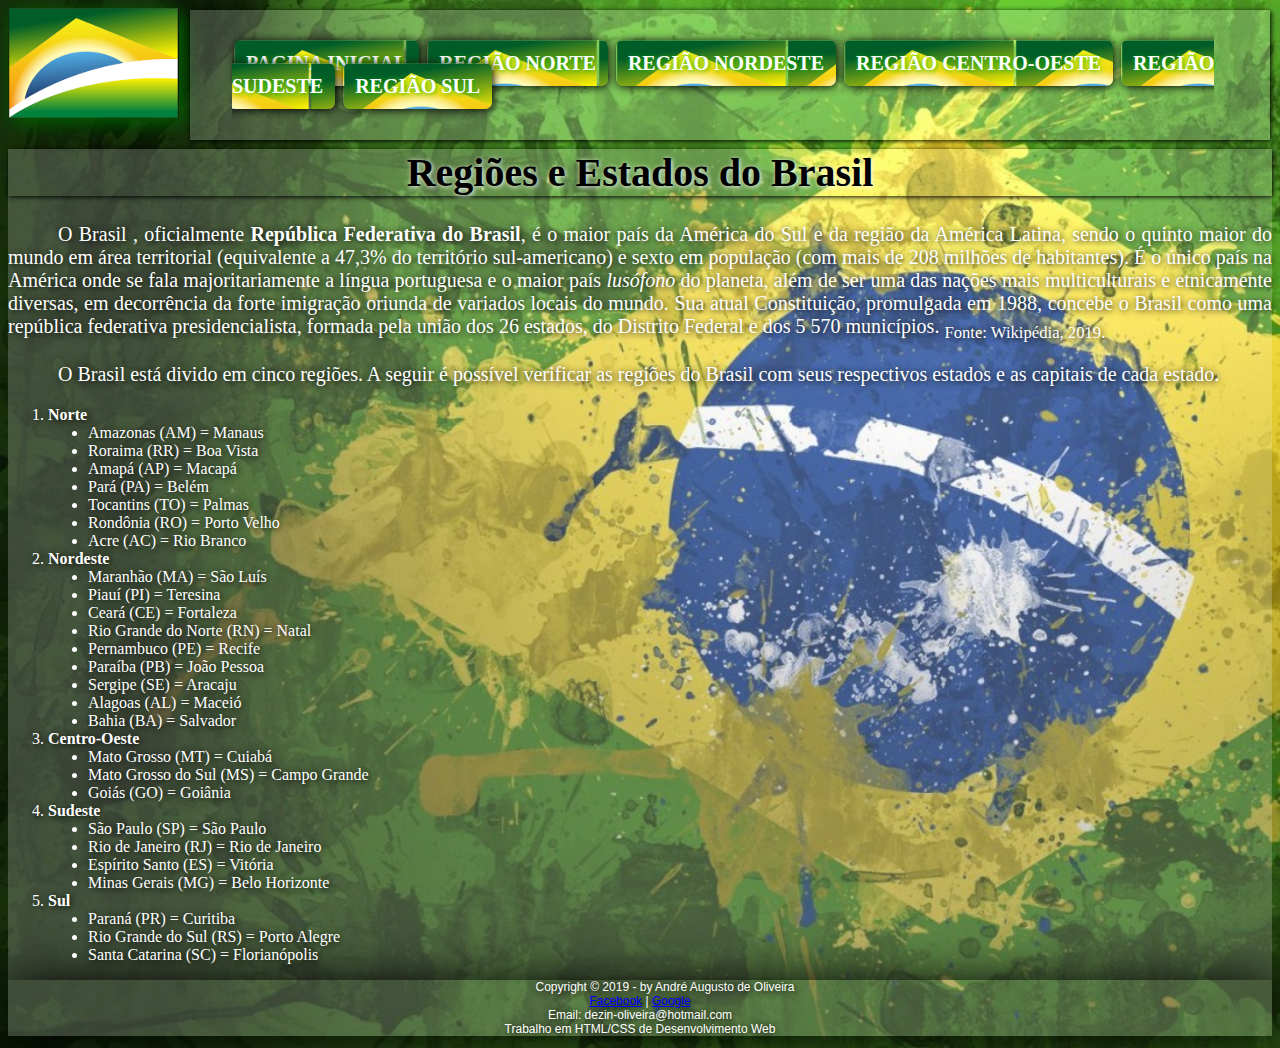
<file: meubrasil/index.html>
<!DOCTYPE html>
<html lang="pt-br">
	<head>
	<meta charset="utf-8">	
	<title> Meu Brasil Brasileiro </title>
	<link rel="stylesheet" type="text/css" href="style.css">

	</head>

		<body>
		
		<header>
		<img id="logo" src="logobrasil2.png">

		<nav id="menu">
		<ul>
		  <li><b><a href="index.html">pagina Inicial</a></b></li>
		  <li><b><a href="norte.html">região Norte</a></b></li>
		  <li><b><a href="nordeste.html">região Nordeste</a></b></li>
		  <li><b><a href="centro.html">região Centro-Oeste</a></b></li>
		  <li><b><a href="sudeste.html">região Sudeste</a></b></li>
		  <li><b><a href="sul.html">região Sul</a></b></li>
		</ul>
		</nav>
		</div>
		</header>

		<div id="background">
		<h1><b>Regiões e Estados do Brasil</b></h1>

		<p>O Brasil , oficialmente <b>República Federativa do Brasil</b>, é o maior país da América do Sul e da região da América Latina, sendo o quinto maior do mundo em área territorial (equivalente a 47,3% do território sul-americano) e sexto em população (com mais de 208 milhões de habitantes). É o único país na América onde se fala majoritariamente a língua portuguesa e o maior país <i>lusófono</i> do planeta, além de ser uma das nações mais multiculturais e etnicamente diversas, em decorrência da forte imigração oriunda de variados locais do mundo. Sua atual Constituição, promulgada em 1988, concebe o Brasil como uma república federativa presidencialista, formada pela união dos 26 estados, do Distrito Federal e dos 5 570 municípios. <sub>Fonte: Wikipédia, 2019.</sub>
		</p>


		<p>O Brasil está divido em cinco regiões. A seguir é possível verificar as regiões do Brasil com seus respectivos estados e as capitais de cada estado.</p>

			<ol>
			<li><b>Norte</b></li>
		<ul type="disc">
			<li>Amazonas (AM) = Manaus</li>
			<li>Roraima (RR) = Boa Vista</li>
			<li>Amapá (AP) = Macapá</li>
			<li>Pará (PA) = Belém</li>
			<li>Tocantins (TO) = Palmas</li>
			<li>Rondônia (RO) = Porto Velho</li>
			<li>Acre (AC) = Rio Branco</li></b>
		</ul>
			
		
			<li><b>Nordeste</b></li>
		<ul type="disc">
			<li>Maranhão (MA) = São Luís</li>
			<li>Piauí (PI) = Teresina</li>
			<li>Ceará (CE) = Fortaleza</li>
			<li>Rio Grande do Norte (RN) = Natal</li>
			<li>Pernambuco (PE) = Recife</li>
			<li>Paraíba (PB) = João Pessoa</li>
			<li>Sergipe (SE) = Aracaju</li>
			<li>Alagoas (AL) = Maceió</li>
			<li>Bahia (BA) = Salvador</li></b>
		</ul>


			<li><b>Centro-Oeste</b></li>
		<ul type="disc">
			<li>Mato Grosso (MT) = Cuiabá</li>
			<li>Mato Grosso do Sul (MS) = Campo Grande</li>
			<li>Goiás (GO) = Goiânia</li>
		</ul>


			<li><b>Sudeste</b></li>
		<ul type="disc">
			<li>São Paulo (SP) = São Paulo</li>
			<li>Rio de Janeiro (RJ) = Rio de Janeiro</li>
			<li>Espírito Santo (ES) = Vitória</li>
			<li>Minas Gerais (MG) = Belo Horizonte</li>
		</ul>


			<li><b>Sul</b></li>
		<ul type="disc">
			<li>Paraná (PR) = Curitiba</li>
			<li>Rio Grande do Sul (RS) = Porto Alegre</li>
			<li>Santa Catarina (SC) = Florianópolis</li>
		</ul>
		</ol>

		<footer id="rodape">
        <p>Copyright &copy; 2019 - by André Augusto de Oliveira <br/>
            <a id="link" href="https://www.facebook.com/andre.augusto.5437" target="_blank">Facebook</a> |
            <a id="link" href="www.google.com" target="_blank">Google</a><br>
            <a>Email: dezin-oliveira@hotmail.com</a><br/>
            <a target="_blank">Trabalho em HTML/CSS de Desenvolvimento Web</a></p>
    	</footer>
		</div>
		</body >

</html>
</file>
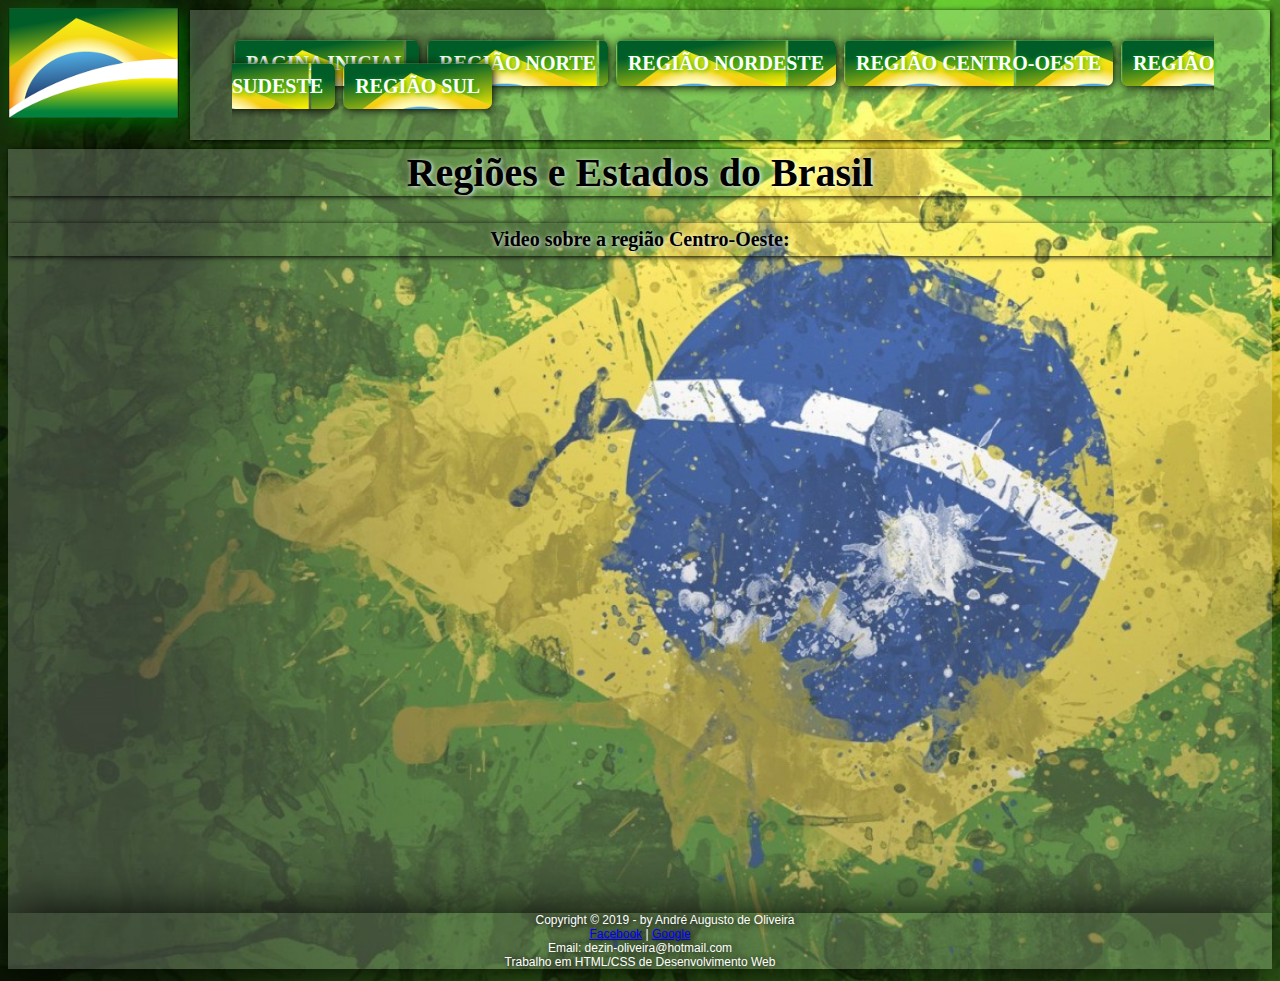
<file: meubrasil/centro.html>
<!DOCTYPE html>
<html lang="pt-br">
	<head>
	<meta charset="utf-8">	
	<title> Centro-Oeste </title>
	<link rel="stylesheet" type="text/css" href="style.css">

	</head>
		
		<body>

		<header>
		<img id="logo" src="logobrasil2.png">
		<nav id="menu">
		<ul>
		  <li><b><a href="index.html">pagina Inicial</a></b></li>
		  <li><b><a href="norte.html">região Norte</a></b></li>
		  <li><b><a href="nordeste.html">região Nordeste</a></b></li>
		  <li><b><a href="centro.html">região Centro-Oeste</a></b></li>
		  <li><b><a href="sudeste.html">região Sudeste</a></b></li>
		  <li><b><a href="sul.html">região Sul</a></b></li>
		</ul>
		</nav>

		</header>

		<div id="background">
		<h1><b>Regiões e Estados do Brasil</b></h1>

		<h1 style="color: black; font-size: 20px; box-shadow: 1px 1px 5px black; padding: 5px; text-shadow: #00b300">Video sobre a região Centro-Oeste:</h1>

		<ol>
		<div id="videonorte">
		<iframe width="560" height="315" src="https://www.youtube.com/embed/s1y5tvT0u2Y" frameborder="0" allow="accelerometer; autoplay; encrypted-media; gyroscope; picture-in-picture" allowfullscreen></iframe>
		</div>

		<br/><br/><br/><br/><br/><br/><br/><br/><br/><br/><br/><br/><br/><br/><br/><br/><br/>
		</ol>
		<footer id="rodape">
        <p>Copyright &copy; 2019 - by André Augusto de Oliveira <br/>
            <a id="link" href="https://www.facebook.com/andre.augusto.5437" target="_blank">Facebook</a> |
            <a id="link" href="www.google.com" target="_blank">Google</a><br>
            <a>Email: dezin-oliveira@hotmail.com</a><br/>
            <a target="_blank">Trabalho em HTML/CSS de Desenvolvimento Web</a></p>
    	</footer>

		</div>
		</body >

</html>
</file>
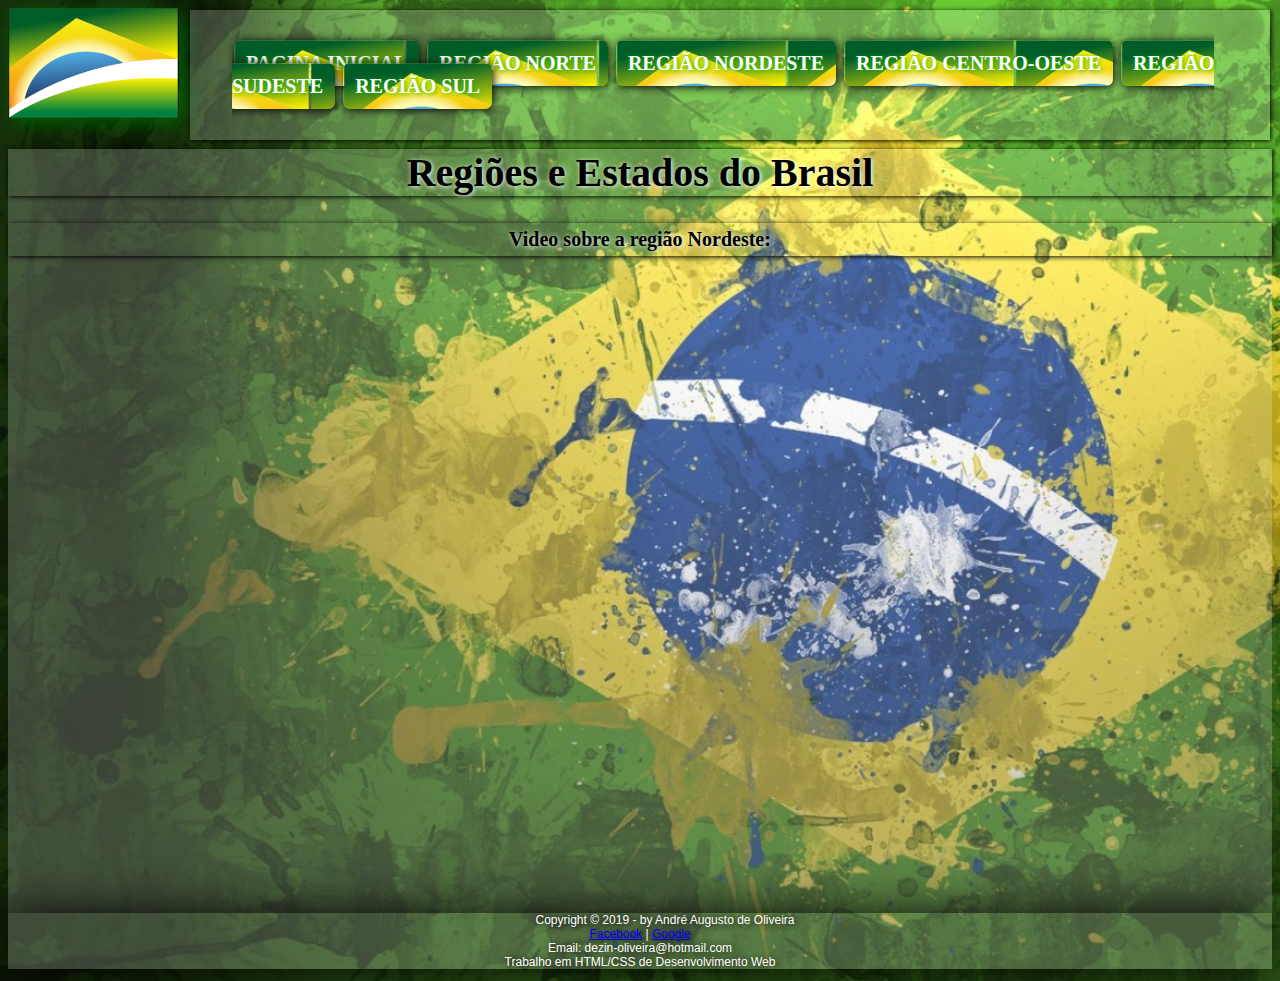
<file: meubrasil/nordeste.html>
<!DOCTYPE html>
<html lang="pt-br">
	<head>
	<meta charset="utf-8">	
	<title> Nordeste </title>
	<link rel="stylesheet" type="text/css" href="style.css">

	</head>
		
		<body>

		<header>
		<img id="logo" src="logobrasil2.png">
		<nav id="menu">
		<ul>
		  <li><b><a href="index.html">pagina Inicial</a></b></li>
		  <li><b><a href="norte.html">região Norte</a></b></li>
		  <li><b><a href="nordeste.html">região Nordeste</a></b></li>
		  <li><b><a href="centro.html">região Centro-Oeste</a></b></li>
		  <li><b><a href="sudeste.html">região Sudeste</a></b></li>
		  <li><b><a href="sul.html">região Sul</a></b></li>
		</ul>
		</nav>

		</header>

		<div id="background">
		<h1><b>Regiões e Estados do Brasil</b></h1>

		<h1 style="color: black; font-size: 20px; box-shadow: 1px 1px 5px black; padding: 5px; text-shadow: #00b300">Video sobre a região Nordeste:</h1>

		<ol>
		<div id="videonorte">
		<iframe width="560" height="315" src="https://www.youtube.com/embed/Aq3aBeoZUs8" frameborder="0" allow="accelerometer; autoplay; encrypted-media; gyroscope; picture-in-picture" allowfullscreen></iframe>
		</div>

		<br/><br/><br/><br/><br/><br/><br/><br/><br/><br/><br/><br/><br/><br/><br/><br/><br/>
		</ol>
		<footer id="rodape">
        <p>Copyright &copy; 2019 - by André Augusto de Oliveira <br/>
            <a id="link" href="https://www.facebook.com/andre.augusto.5437" target="_blank">Facebook</a> |
            <a id="link" href="www.google.com" target="_blank">Google</a><br>
            <a>Email: dezin-oliveira@hotmail.com</a><br/>
            <a target="_blank">Trabalho em HTML/CSS de Desenvolvimento Web</a></p>
    	</footer>

		</body >

</html>
</file>
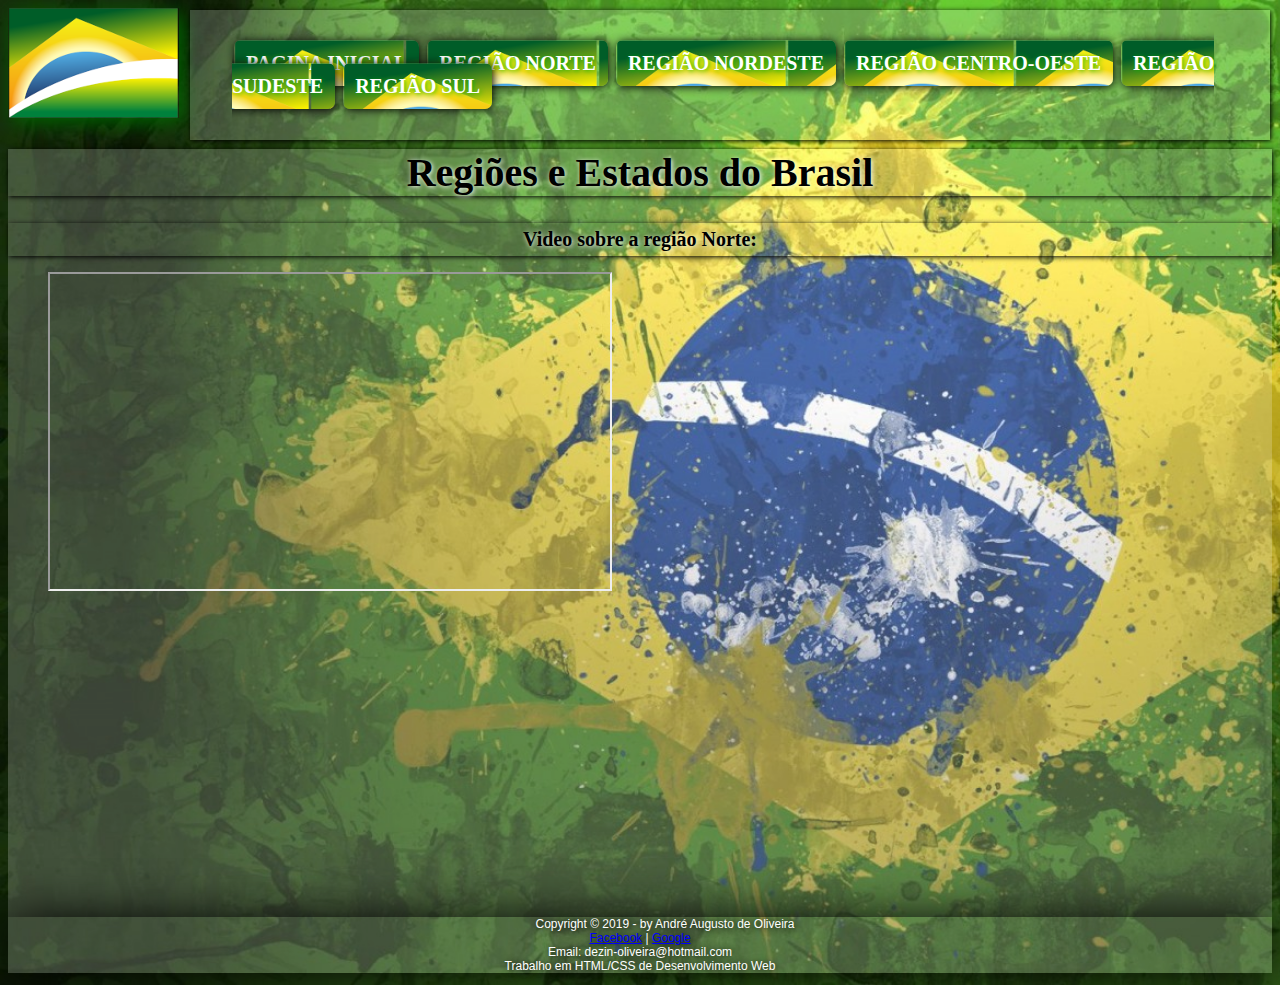
<file: meubrasil/norte.html>
<!DOCTYPE html>
<html lang="pt-br">
	<head>
	<meta charset="utf-8">	
	<title> Norte </title>
	<link rel="stylesheet" type="text/css" href="style.css">

	</head>
		
		<body>

		<header>
		<img id="logo" src="logobrasil2.png">
		<nav id="menu">
		<ul>
		  <li><b><a href="index.html">pagina Inicial</a></b></li>
		  <li><b><a href="norte.html">região Norte</a></b></li>
		  <li><b><a href="nordeste.html">região Nordeste</a></b></li>
		  <li><b><a href="centro.html">região Centro-Oeste</a></b></li>
		  <li><b><a href="sudeste.html">região Sudeste</a></b></li>
		  <li><b><a href="sul.html">região Sul</a></b></li>
		</ul>
		</nav>

		</header>

		<div id="background">
		<h1><b>Regiões e Estados do Brasil</b></h1>
		
		<h1 style="color: black; font-size: 20px; box-shadow: 1px 1px 5px black; padding: 5px; text-shadow: #00b300">Video sobre a região Norte:</h1>

		<ol>
		<div id="videonorte">
		<iframe width="560" height="315" src="https://www.youtube.com/embed/u5FbU33_AOs" frameborder="120" allow="accelerometer; autoplay; encrypted-media; gyroscope; picture-in-picture" allowfullscreen></iframe>
		</div>

		<br/><br/><br/><br/><br/><br/><br/><br/><br/><br/><br/><br/><br/><br/><br/><br/><br/>
		</ol>
		<footer id="rodape">
        <p>Copyright &copy; 2019 - by André Augusto de Oliveira <br/>
            <a id="link" href="https://www.facebook.com/andre.augusto.5437" target="_blank">Facebook</a> |
            <a id="link" href="www.google.com" target="_blank">Google</a><br>
            <a>Email: dezin-oliveira@hotmail.com</a><br/>
            <a target="_blank">Trabalho em HTML/CSS de Desenvolvimento Web</a></p>
    	</footer>


		</body >

</html>
</file>
<file: meubrasil/style.css>
#background
	{
		background-color: rgb(255, 255, 255, 0.2)
	}


	body
	{
		background-image: url('fundo.jpg');
		background-repeat: scroll;
		-webkit-background-size: cover;
		-moz-background-size: cover;
		background-attachment: scroll;
		position: relative;
	}


	ol
	{
		color: white;
		text-shadow: 1px 1px 7px black;
	}

	p
	{
		color: white;
		font-size: 20px;
		text-shadow: 1px 1px 7px black;
		text-align: justify;
		text-indent: 50px;
	}

	h1
	{
		color: black;
		text-align: center;
		font-size: 40px;
		box-shadow: 1px  1px 5px black;
		text-shadow: 1px 1px 5px white;

	}

	nav#menu
	{
      display: block;

    } 

	nav#menu ul
	{
      list-style: none;
      text-transform: uppercase;
      position: absolute;
      top: 0px;
      left: 180px;
      box-shadow: 1px 1px 5px black;
      margin: 2px;
      padding: 42px;
      border-radius: 0px;
      background-color: rgb(255, 255, 255, 0.2);
    }

	
	nav#menu a
	{
		color: white;
		text-decoration: none;
	}

	nav#menu a:hover
	{
		color: black;
		text-decoration: all;
		text-decoration: underline;
	}

	nav#menu li
	{       
        display: inline;
        font-size: 20px;
        margin: 2px;
        padding: 12px;
        box-shadow: 1px 1px 10px black;
        text-shadow: 1px 1px 5px #00b300;
        border-radius: 7px;
        background-image: url("logobrasil2.png");
    }

    nav#menu li:hover
	{       
        display: inline;
        margin: 2px;
        padding: 15px;
        box-shadow: 1px 1px 10px white;
        opacity: 0.9;
    }

	
	header img#logo
	{
        position: relative;
        right: -00px;
        top: 0px;
        opacity: 1;
        box-shadow: 5px 5px 20px rgb(0, 102, 0, 1);
    }

    footer#rodape {
	clear: both;
	border-top: 2px black;
	box-shadow: 1px 1px 50px;
	}

	footer#rodape a#link {
	    color: blue;
	}

	footer#rodape a#link:hover {
	    color: red;
	}

	footer#rodape p {
		text-align: center;
	    font-size: 9pt;
	    color: white;
	    font-family: sans-serif;
	}
</file>
